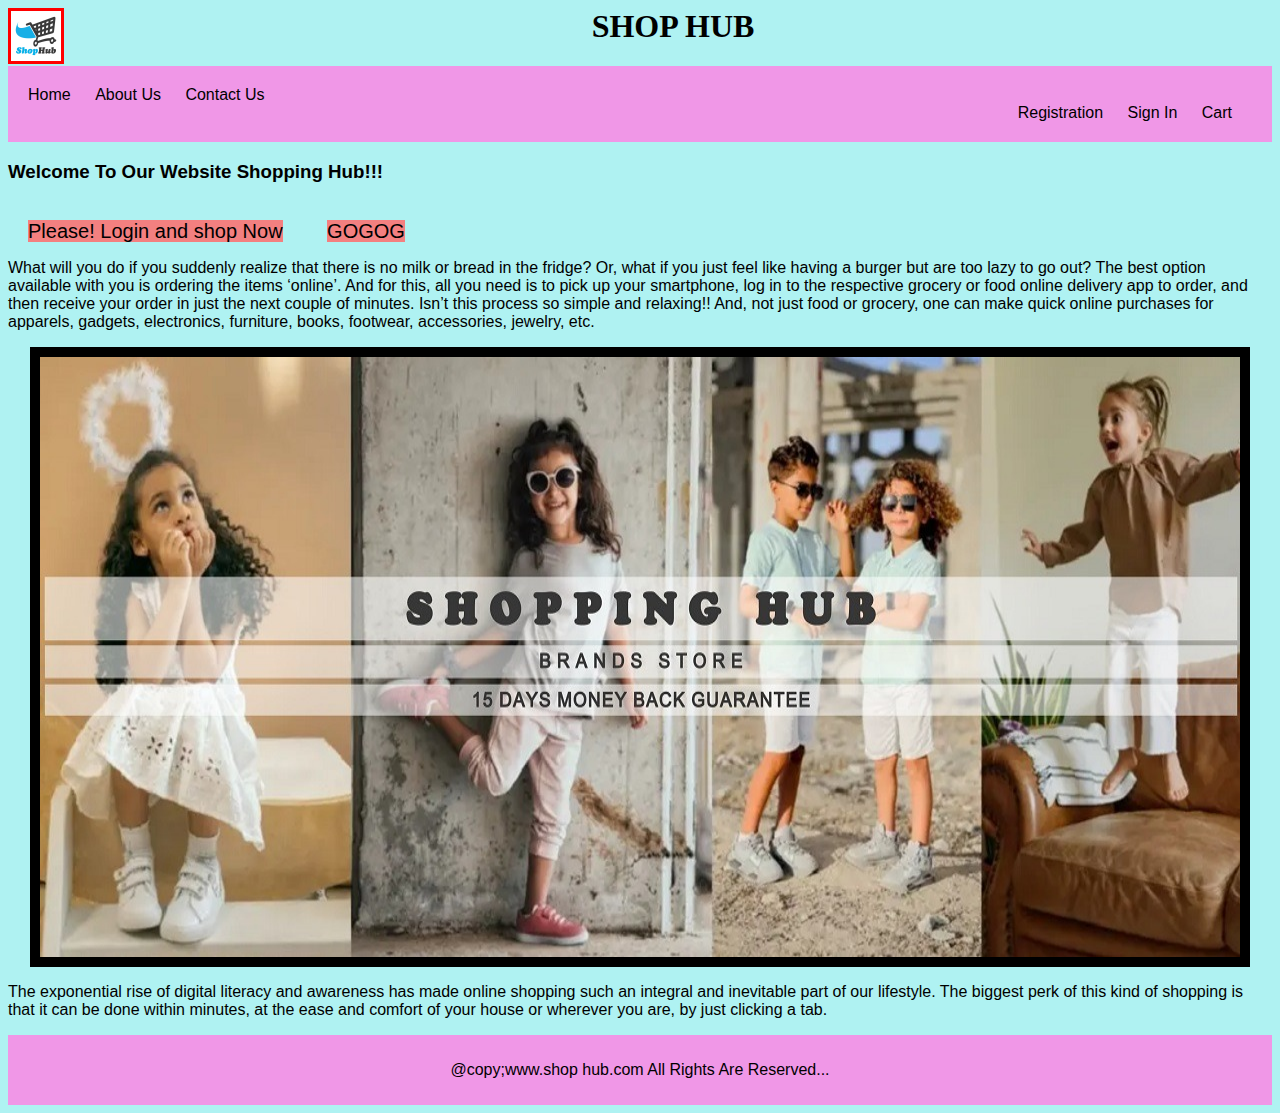
<file: index.html>
<html>
    <head>
        <title>project 5</title>
        
    <link rel="stylesheet" href="Mystyles1.css">
    </head>
    <body style="background-color:rgb(175, 242, 242);">
        <center><h1 style="font-family:Georgia, 'Times New Roman', Times, serif;"><img border="3" class="logo" src="shoplandlogo3.jpg" width="50" height="50">SHOP HUB</h1></center>
            <nav>
                <ul style="text-align: left;">
                    <li><a href="Home.html">Home</a></li>
                    <li><a href="About Us.html">About Us</a></li>
                    <li><a href="Contact Us.html">Contact Us</a></li>
                    
                </ul>
                <ul style="text-align: right;">
                    <li><a href="Registration.html">Registration</a></li>
                    <li><a href="Sign In.html" >Sign In</a></li>   
                    <li><link rel="stylesheet" href="https://cdn.jsdelivr.net/npm/bootstrap-icons/font/bootstrap-icons.css">
                        <a href="Cart.html">Cart</a></li>             
                </ul>
            </nav>
            
        <h3>Welcome To Our Website Shopping Hub!!!</h3><br>
        <span class="move">Please! Login and shop Now</span>
        <span class="move">GOGOG</span>
        <p>  What will you do if you suddenly realize that there is no milk or bread in the fridge? Or, what if you just feel like 
             having a burger but are too lazy to go out? The best option available with you is ordering the items ‘online’. And for
             this, all you need is to pick up your smartphone, log in to the respective grocery or food online delivery app to order,
             and then receive your order in just the next couple of minutes. Isn’t this process so simple and relaxing!! And, not just 
             food or grocery, one can make quick online purchases for apparels, gadgets, electronics, furniture, books, footwear, 
             accessories, jewelry, etc. 
        </p>
        <center><img border="10" src="shopland1.jpg" alt="image not found" width="1200" height="600"></center>
        <div><p>The exponential rise of digital literacy and awareness has made online shopping such an integral and inevitable part of our lifestyle.
                The biggest perk of this kind of shopping is that it can be done within minutes, at the ease and comfort of your
                house or wherever you are, by just clicking a tab.
            </p>
        </div>
        
        
        <footer>
            <p>@copy;www.shop hub.com All Rights Are Reserved...</p>
        
        </footer>
    </body>
</html>
</file>
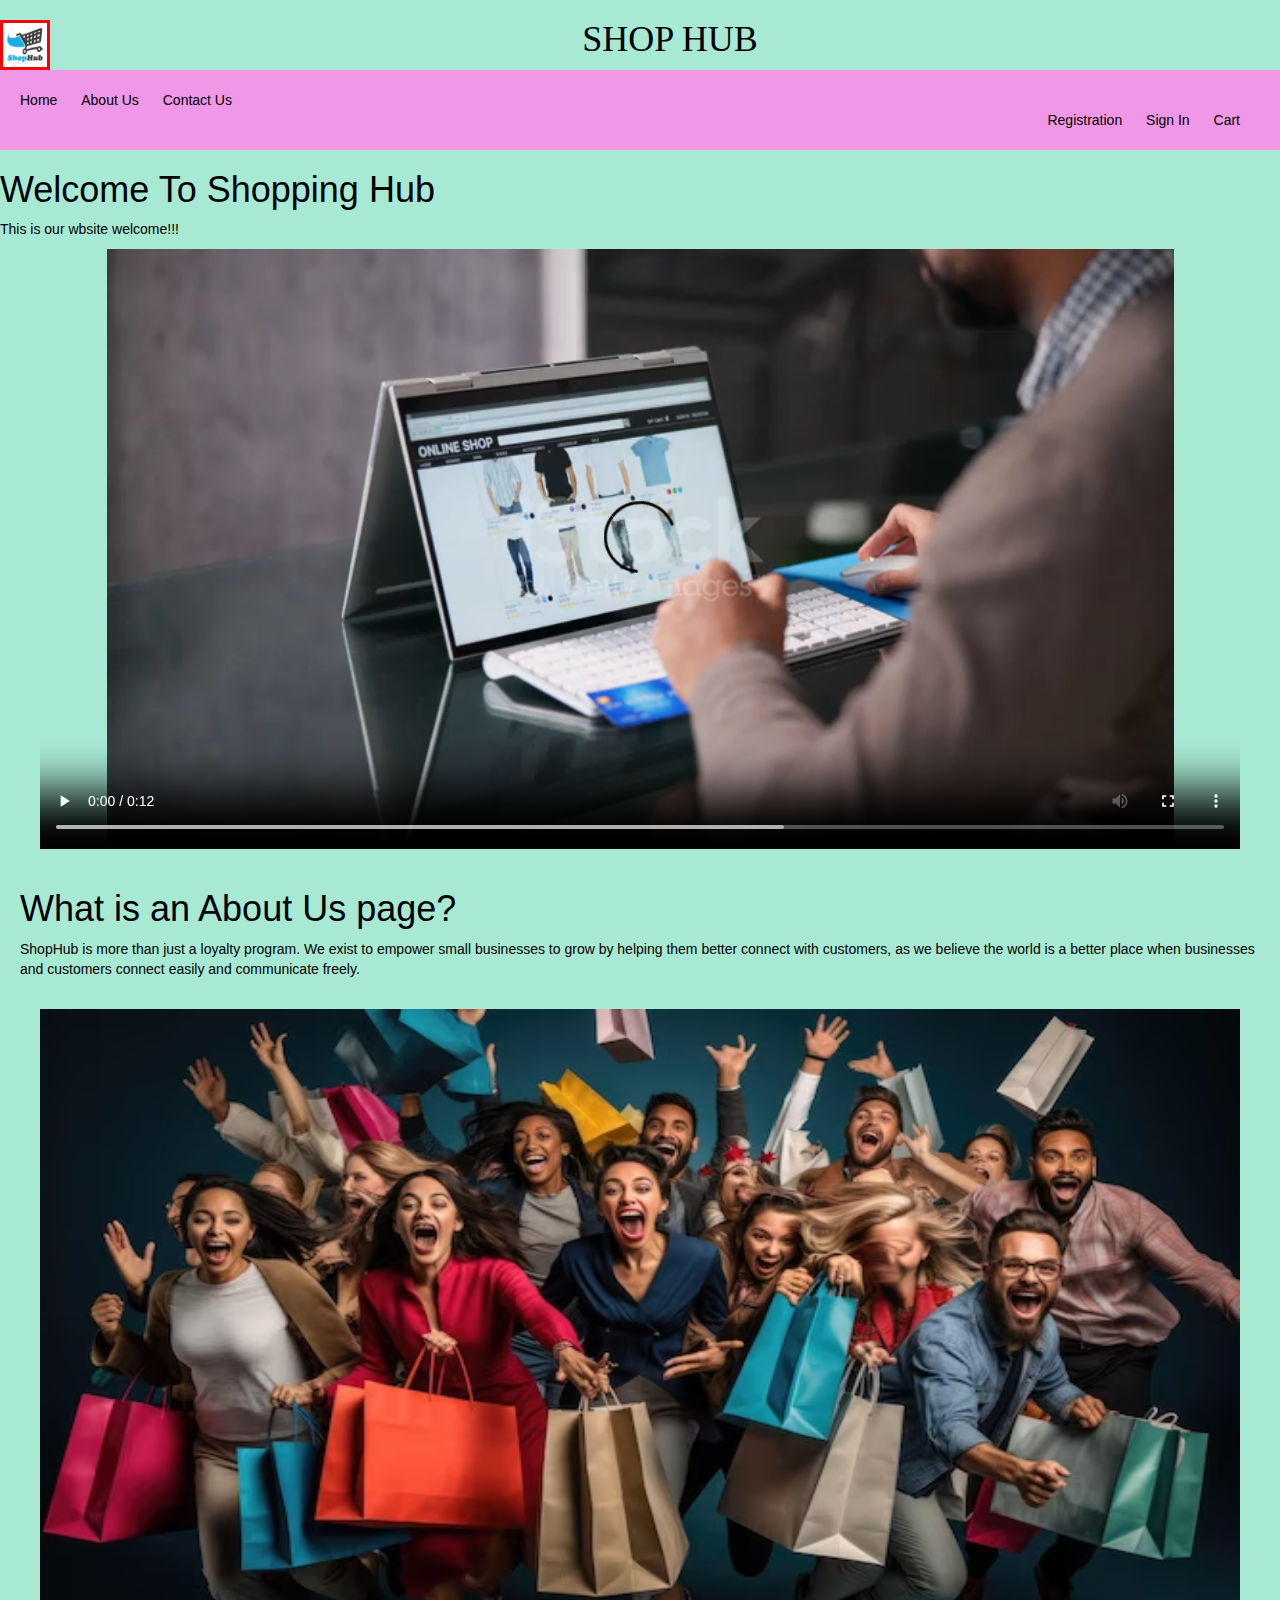
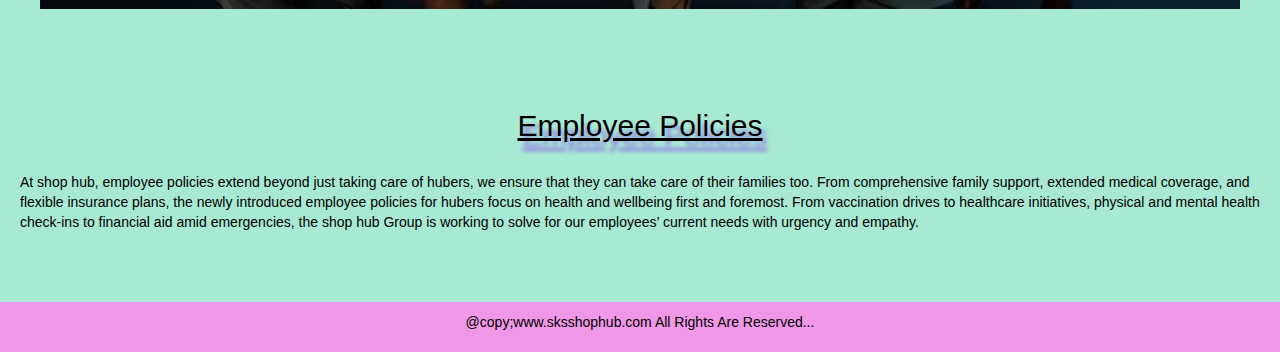
<file: About Us.html>
<html>
    <head>
        <title>sksshophub AboutUs</title>
        <link rel="stylesheet" href="https://maxcdn.bootstrapcdn.com/bootstrap/3.4.1/css/bootstrap.min.css">
        <script src="https://ajax.googleapis.com/ajax/libs/jquery/3.5.1/jquery.min.js"></script>
        <script src="https://maxcdn.bootstrapcdn.com/bootstrap/3.4.1/js/bootstrap.min.js"></script>
        <link rel="stylesheet" href="Mystyles1.css">
    </head>
    <body style="background-color: rgb(168, 233, 211);">
        <body>
            <center><h1 style="font-family:Georgia, 'Times New Roman', Times, serif;"><img border="3" class="logo" src="shoplandlogo3.jpg" width="50" height="50">SHOP HUB</h1></center>

            <nav>
                <ul style="text-align: left;">
                    <li><a href="Home.html">Home</a></li>
                    <li><a href="About Us.html">About Us</a></li>
                    <li><a href="Contact Us.html">Contact Us</a></li>
                    
                </ul>
                <ul style="text-align: right;">
                    <li><a href="Registration.html">Registration</a></li>
                    <li><a href="Sign In.html" >Sign In</a></li> 
                    <li><a href="Cart.html">Cart</a></li>             
                </ul>
            </nav>
            
        <h1>Welcome To Shopping Hub</h1>
        <p>This is our wbsite welcome!!!</p>
        <div>
            <center><video width="1200" height="600" controls>
                <source src="aboutV.mp4" type="video/mp4"><br>
            </video></center>
        </div>
        <section>
            <h1>What is an About Us page?</h1>
                <p>
                     ShopHub is more than just a loyalty program. We exist to empower small businesses to grow by helping
                     them better connect with customers, as we believe the world is a better place when businesses and 
                     customers connect easily and communicate freely.
                </p>
        </section>
        <div><center><img border="3" src="about1.jpg" 
        alt="image is not found" width="1200" height="600"></center><br></div><br><br>
        <section><div>
            <center><h2>Employee Policies</h2></center><br>
            <p>
                At shop hub, employee policies extend beyond just taking care of hubers, we ensure that they can take care of their
                families too. From comprehensive family support, extended medical coverage, and flexible insurance plans, the newly 
                introduced employee policies for hubers focus on health and wellbeing first and foremost. From vaccination drives
                to healthcare initiatives, physical and mental health check-ins to financial aid amid emergencies, the shop hub Group 
                is working to solve for our employees’ current needs with urgency and empathy.
            </p>
        </div></section><br><br>
        
        <footer>
            <p>@copy;www.sksshophub.com All Rights Are Reserved...</p>
        </footer>
    </body>

</html>
</file>
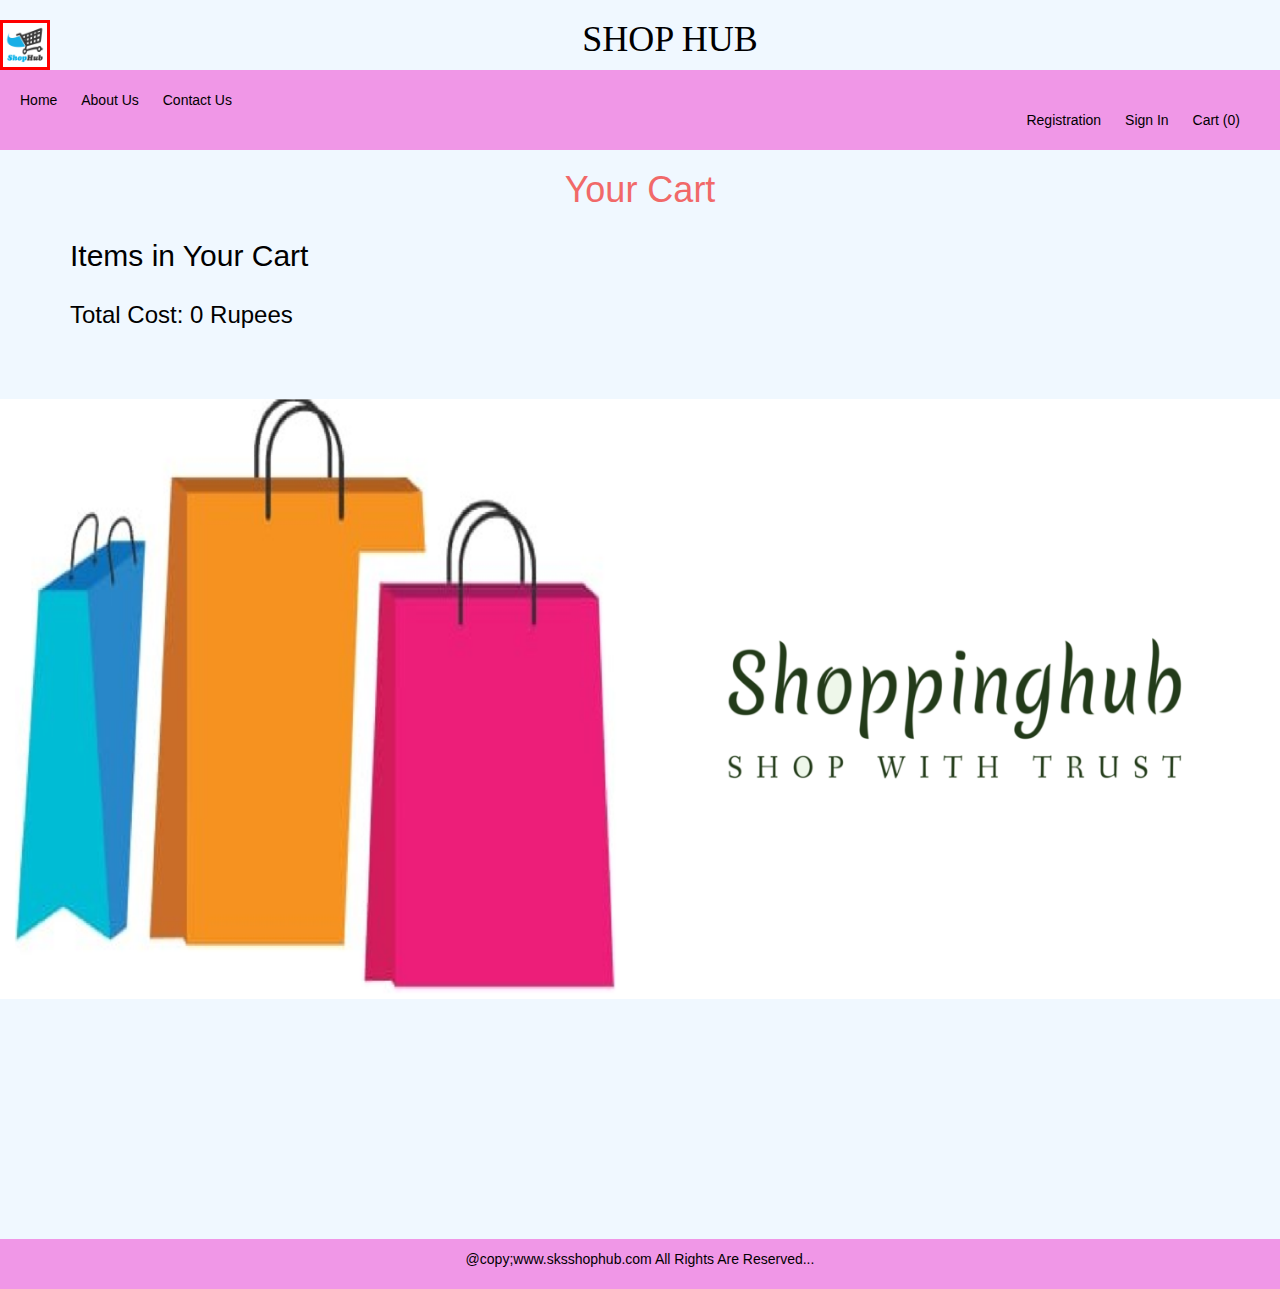
<file: Cart.html>
<!DOCTYPE html>
<html lang="en">

<head>
    <meta charset="UTF-8">
    <meta name="viewport" content="width=device-width, initial-scale=1.0">
    <title>Cart sksshophub</title>
    <link rel="stylesheet" href="https://maxcdn.bootstrapcdn.com/bootstrap/3.4.1/css/bootstrap.min.css">
    <script src="https://ajax.googleapis.com/ajax/libs/jquery/3.5.1/jquery.min.js"></script>
    <script src="https://maxcdn.bootstrapcdn.com/bootstrap/3.4.1/js/bootstrap.min.js"></script>
    <link rel="stylesheet" href="Mystyles1.css">
</head>

<body>
    <center>
        <h1 style="font-family:Georgia, 'Times New Roman', Times, serif;"><img border="3" class="logo" src="shoplandlogo3.jpg" width="50" height="50">SHOP HUB</h1>
    </center>
    <nav>
        <ul style="text-align: left;">
            <li><a href="Home.html"><i class="fa fa-house"></i>Home</a></li>
            <li><a href="About Us.html">About Us</a></li>
            <li><a href="Contact Us.html">Contact Us</a></li>
        </ul>
        <ul style="text-align: right;">
            <li><a href="Registration.html">Registration</a></li>
            <li><a href="Sign In.html">Sign In</a></li>
            <li><a href="Cart.html">Cart (<span id="cart-count">0</span>)</a></li>
        </ul>
    </nav>

    <center>
        <h1 style="color:rgb(241, 105, 105)">Your Cart</h1>
    </center>

    <div class="container">
        <h2>Items in Your Cart</h2>
        <div id="cart-items" class="row"></div>
        <h3>Total Cost: <span id="cart-total">0</span> Rupees</h3>
    </div><br><br><br>
    
    <center><img border="10" src="shopland2.jpg" width="1300" height="600"></center>
    
    
    <br><br><br><br><br><br><br><br><br><br><br><br>

    <footer>
        <p>@copy;www.sksshophub.com All Rights Are Reserved...</p>
    </footer>

    <script>
        function loadCart() {
            let cart = JSON.parse(localStorage.getItem('cart')) || { items: [], total: 0 };
            document.getElementById('cart-count').innerText = cart.items.length;
            document.getElementById('cart-total').innerText = cart.total;

            let cartItemsDiv = document.getElementById('cart-items');
            cart.items.forEach(item => {
                let itemDiv = document.createElement('div');
                itemDiv.className = 'col-md-4';
                itemDiv.innerHTML = `<h4>${item.name}</h4><p>Price: ${item.price} Rupees</p>`;
                cartItemsDiv.appendChild(itemDiv);
            });
        }

        window.onload = loadCart;
    </script>

</body>

</html>
</file>
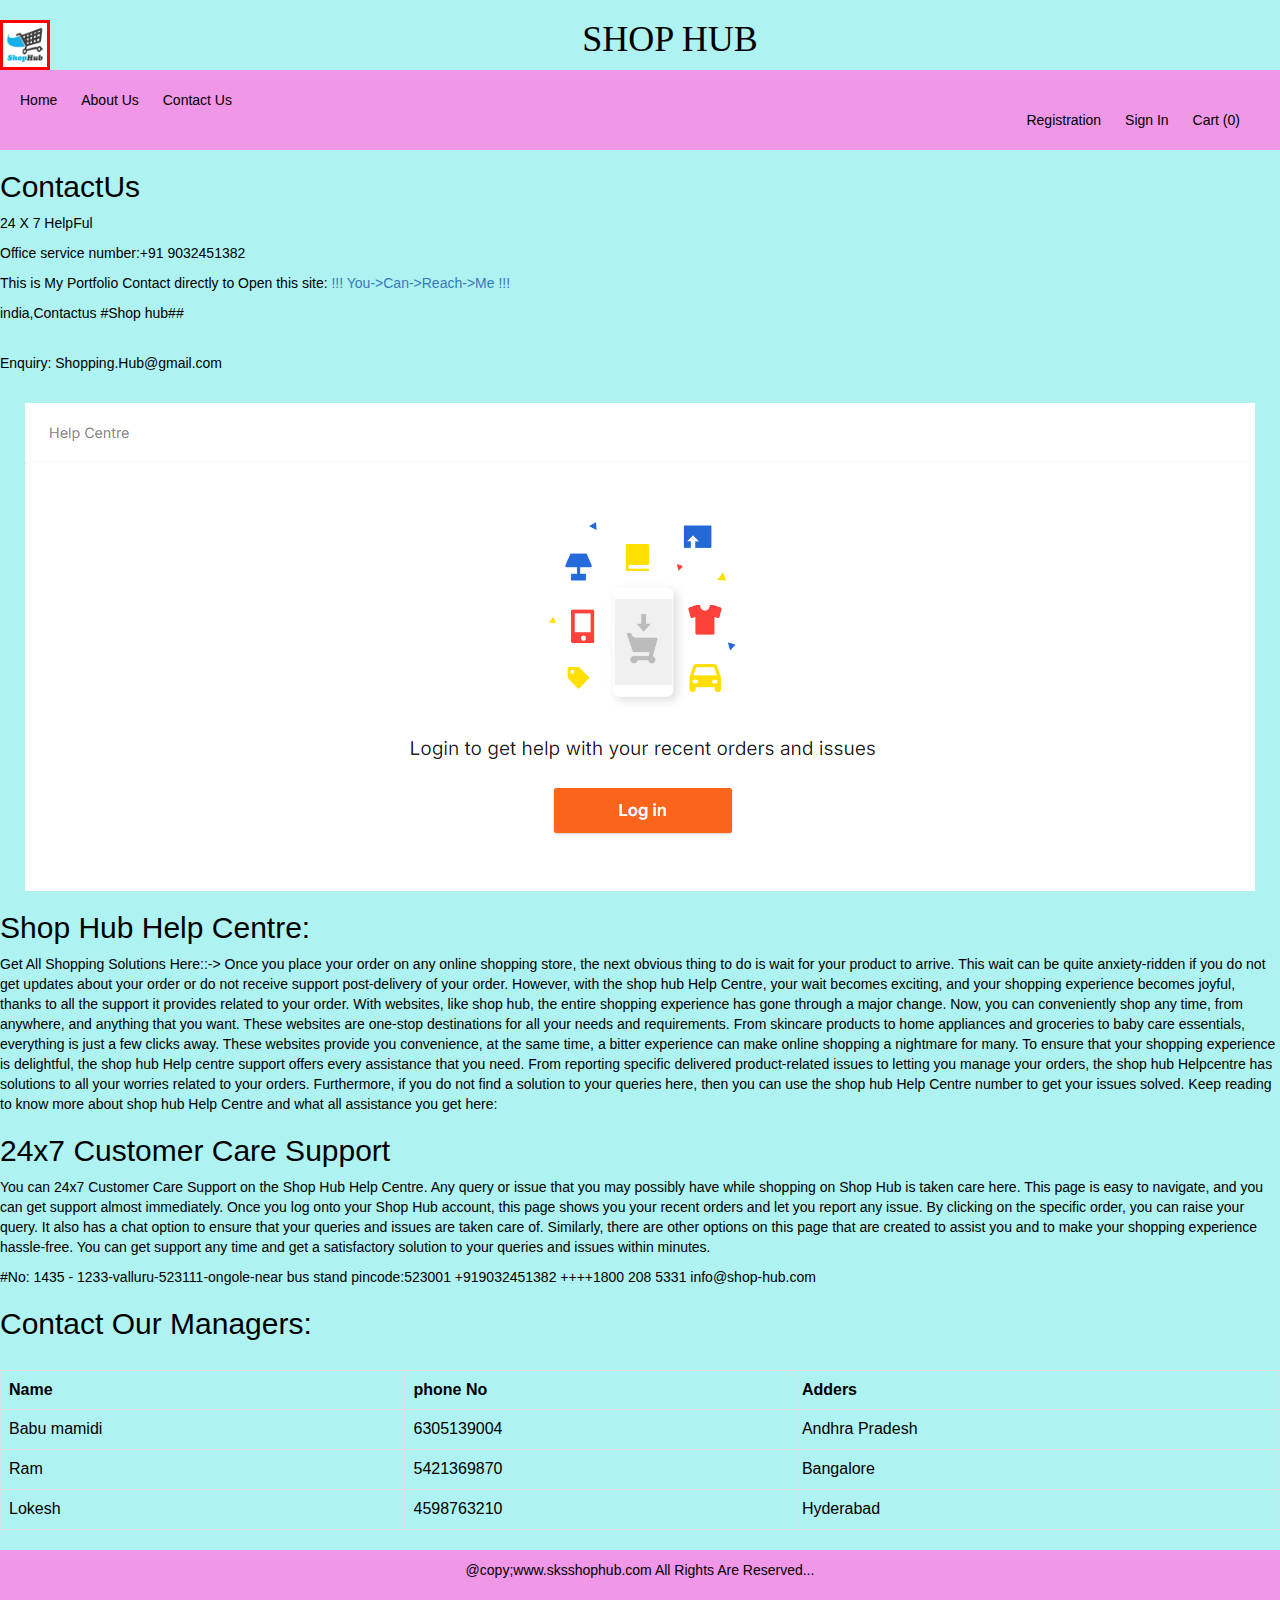
<file: Contact Us.html>
<html>
    <head>
        <title>ContactUs sksshophub</title>
        <link rel="stylesheet" href="https://maxcdn.bootstrapcdn.com/bootstrap/3.4.1/css/bootstrap.min.css">
        <script src="https://ajax.googleapis.com/ajax/libs/jquery/3.5.1/jquery.min.js"></script>
        <script src="https://maxcdn.bootstrapcdn.com/bootstrap/3.4.1/js/bootstrap.min.js"></script>
        <link rel="stylesheet" href="Mystyles1.css">
         <script src="script1.js" defer></script>
    </head>
    <body style="background-color:rgb(175, 242, 242);">
        <center><h1 style="font-family:Georgia, 'Times New Roman', Times, serif;"><img border="3" class="logo" src="shoplandlogo3.jpg" width="50" height="50">SHOP HUB</h1></center>
            <nav>
                <ul style="text-align: left;">
                    <li><a href="Home.html">Home</a></li>
                    <li><a href="About Us.html">About Us</a></li>
                    <li><a href="Contact Us.html">Contact Us</a></li>
                    
                </ul>
                <ul style="text-align: right;">
                    <li><a href="Registration.html">Registration</a></li>
                    <li><a href="Sign In.html" >Sign In</a></li>   
                    <li><a href="Cart.html">Cart (<span id="cart-count">0</span>)</a></li>             
                </ul>
            </nav>
            

        <form action="#">
            <h2>ContactUs</h2>
            <p>24 X 7 HelpFul</p>
            <p>Office service number:+91 9032451382</p>
            <p>This is My Portfolio Contact directly to Open this site: <a href="https://sksubhani1382.github.io/sksportfolio/">!!! You->Can->Reach->Me !!!</a></p>
            <p>india,Contactus #Shop hub##</p><br>
            <p>Enquiry: Shopping.Hub@gmail.com</p><br>
           <div> 
               <center><img src="contact1.png" class="contact-image" alt="Contact Page Banner"></center>
           </div>
            
            <div class="main-content"><h2>Shop Hub Help Centre:</h2>
            <p>
                Get All Shopping Solutions Here::-> 
                Once you place your order on any online shopping store, the next obvious thing to do is wait for your product to arrive.
                This wait can be quite anxiety-ridden if you do not get updates about your order or do not receive support post-delivery
                of your order. However, with the shop hub Help Centre, your wait becomes exciting, and your shopping experience becomes 
                joyful, thanks to all the support it provides related to your order. With websites, like shop hub, the entire shopping
                experience has gone through a major change. Now, you can conveniently shop any time, from anywhere, and anything that
                you want. These websites are one-stop destinations for all your needs and requirements. From skincare products to home 
                appliances and groceries to baby care essentials, everything is just a few clicks away. These websites provide you 
                convenience, at the same time, a bitter experience can make online shopping a nightmare for many. To ensure that your 
                shopping experience is delightful, the shop hub Help centre support offers every assistance that you need. From reporting
                specific delivered product-related issues to letting you manage your orders, the shop hub Helpcentre has solutions to all 
                your worries related to your orders. Furthermore, if you do not find a solution to your queries here, then you can use the
                shop hub Help Centre number to get your issues solved. Keep reading to know more about shop hub Help Centre and what all 
                assistance you get here: 
            </p></div>

            <div><h2>24x7 Customer Care Support</h2>
                <p>
                    You can 24x7 Customer Care Support on the Shop Hub Help Centre. Any query or issue that you may possibly have while 
                    shopping on Shop Hub is taken care here. This page is easy to navigate, and you can get support almost immediately.
                    Once you log onto your Shop Hub account, this page shows you your recent orders and let you report any issue. 
                    By clicking on the specific order, you can raise your query. It also has a chat option to ensure that your queries
                    and issues are taken care of. Similarly, there are other options on this page that are created to assist you and
                    to make your shopping experience hassle-free. You can get support any time and get a satisfactory solution to your 
                    queries and issues within minutes. 
            </p></div>
               <div> #No: 1435 - 1233-valluru-523111-ongole-near bus stand
                    pincode:523001
                    +919032451382
                    ++++1800 208 5331
                    info@shop-hub.com
                </div>
                <h2>Contact Our Managers:</h2><br>
                <table class="table table-bordered">
                    <tr>
                        <th>Name</th>
                        <th>phone No</th>
                        <th>Adders</th>
                    </tr>
                    <tr>
                        <td>Babu mamidi</td>
                        <td>6305139004</td>
                        <td>Andhra Pradesh</td>
                    </tr>
                    <tr>
                        <td>Ram</td>
                        <td>5421369870</td>
                        <td>Bangalore</td>
                    </tr>
                    <tr>
                        <td>Lokesh</td>
                        <td>4598763210</td>
                        <td>Hyderabad</td>
                    </tr>
                </table>
        </form>
        <footer>
            <p>@copy;www.sksshophub.com All Rights Are Reserved...</p>
        
        </footer>
    </body>
</html>
</file>
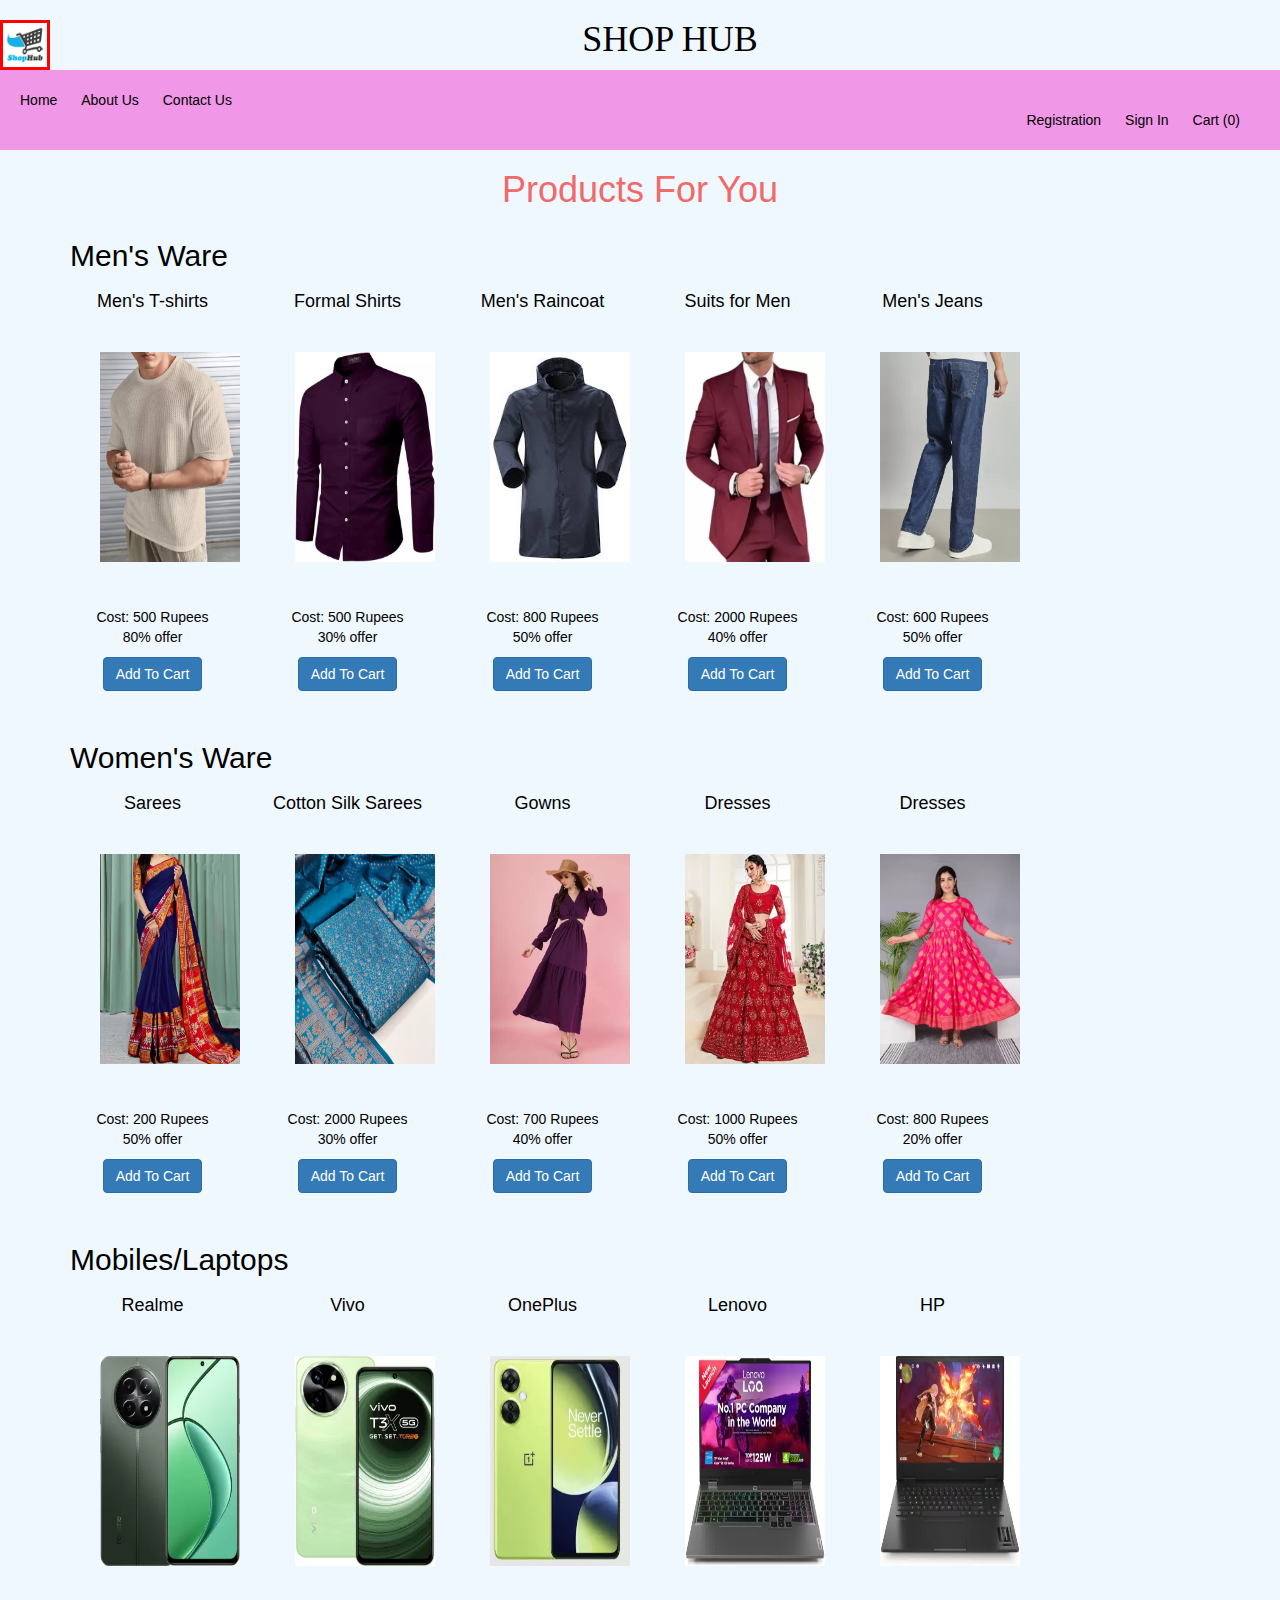
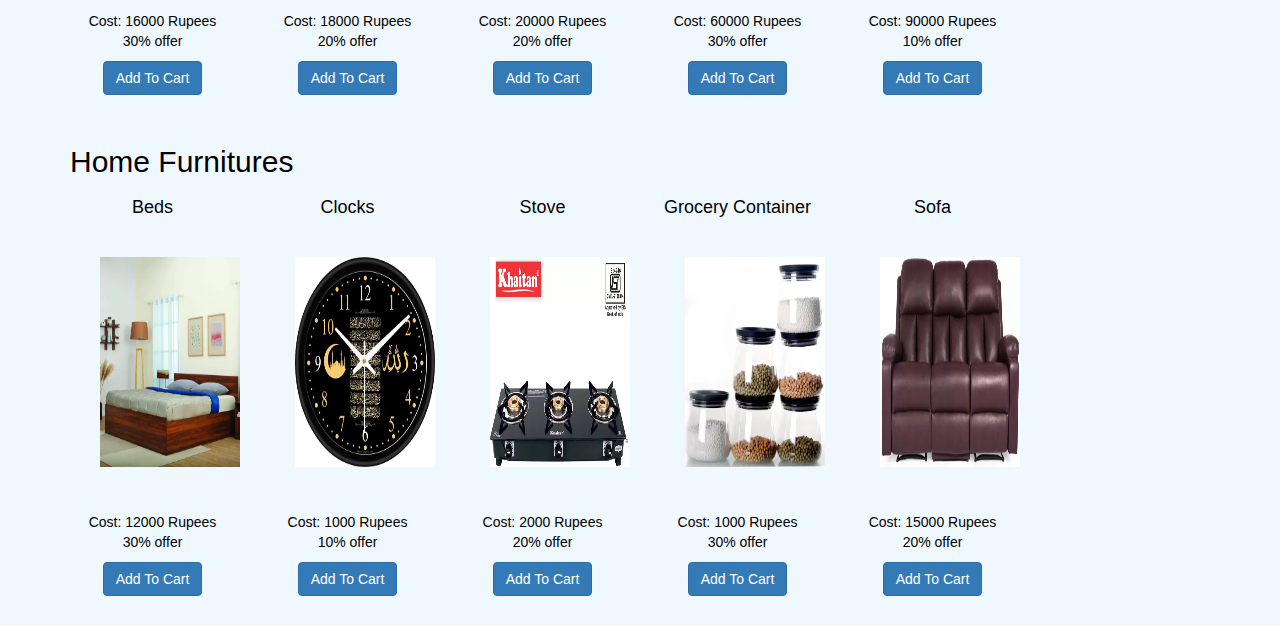
<file: Home.html>
<!DOCTYPE html>
<html lang="en">

<head>
    <meta charset="UTF-8">
    <meta name="viewport" content="width=device-width, initial-scale=1.0">
    <title>SHOP HUB</title>
    <link rel="stylesheet" href="https://maxcdn.bootstrapcdn.com/bootstrap/3.4.1/css/bootstrap.min.css">
    <script src="https://ajax.googleapis.com/ajax/libs/jquery/3.5.1/jquery.min.js"></script>
    <script src="https://maxcdn.bootstrapcdn.com/bootstrap/3.4.1/js/bootstrap.min.js"></script>
    <link rel="stylesheet" href="Mystyles1.css">
    <style>
        .product-item {
            height: auto;
            margin-bottom: 30px; /* Space between rows */
        }
        .product-item img {
            width: 200px; 
            height: 270px;
            margin-bottom: 15px; /* Space below the image */
            padding: 30px;
            transition: transform 0.5s cubic-bezier(0.25, 0.1, 0.25, 1), opacity 0.5s cubic-bezier(0.25, 0.1, 0.25, 1); /* Smooth transition for transform and opacity */
        }

        .product-item img:hover {
            animation: blink 1.5s ease-in-out infinite; /* Apply the blink animation with improved timing */
            transform: scale(1.05); /* Slight scale effect on hover */
        }

        @keyframes blink {
            0% { opacity: 1; }
            25% { opacity: 0.7; }
            50% { opacity: 0.4; }
            75% { opacity: 0.7; }
            100% { opacity: 1; }
        }
        .col-md-2 {
            padding-left: 15px;
            padding-right: 15px;
            margin-bottom: 30px; 
        }
    </style>

</head>

<body>
    <center>
        <h1 style="font-family:Georgia, 'Times New Roman', Times, serif;"><img border="3" class="logo" alt="image Not Found" src="shoplandlogo3.jpg" width="50" height="50">SHOP HUB</h1>
    </center>
    <nav>
        <ul style="text-align: left;">
            <li><a href="Home.html"><i class="fa fa-house"></i>Home</a></li>
            <li><a href="About Us.html">About Us</a></li>
            <li><a href="Contact Us.html">Contact Us</a></li>
        </ul>
        <ul style="text-align: right;">
            <li><a href="Registration.html">Registration</a></li>
            <li><a href="Sign In.html">Sign In</a></li>
            <li><a href="Cart.html">Cart (<span id="cart-count">0</span>)</a></li>
        </ul>
    </nav>

    <center>
        <h1 style="color:rgb(241, 105, 105)">Products For You</h1>
    </center>

    <div class="container">
        <h2>Men's Ware</h2>
        <div class="row">
            <center>
            <div class="col-md-2 product-item">
                <h4>Men's T-shirts</h4>
                <img src="home1.jpg" alt="Men's T-shirts">
                <p>Cost: 500 Rupees<br>80% offer</p>
                <button class="btn btn-primary" onclick="addToCart('Men\'s T-shirts', 500)">Add To Cart</button>
            </div>
            <div class="col-md-2 product-item">
                <h4>Formal Shirts</h4>
                <img src="home2.jpg" alt="Formal Shirts">
                <p>Cost: 500 Rupees<br>30% offer</p>
                <button class="btn btn-primary" onclick="addToCart('Formal Shirts', 500)">Add To Cart</button>
            </div>
            <div class="col-md-2 product-item">
                <h4>Men's Raincoat</h4>
                <img src="home3.jpg" alt="Men's Raincoat">
                <p>Cost: 800 Rupees<br>50% offer</p>
                <button class="btn btn-primary" onclick="addToCart('Men\'s Raincoat', 800)">Add To Cart</button>
            </div>
            <div class="col-md-2 product-item">
                <h4>Suits for Men</h4>
                <img src="home4.jpg" alt="Suits for Men">
                <p>Cost: 2000 Rupees<br>40% offer</p>
                <button class="btn btn-primary" onclick="addToCart('Suits for Men', 2000)">Add To Cart</button>
            </div>
            <div class="col-md-2 product-item">
                <h4>Men's Jeans</h4>
                <img src="home5.jpg" alt="Men's Jeans">
                <p>Cost: 600 Rupees<br>50% offer</p>
                <button class="btn btn-primary" onclick="addToCart('Men\'s Jeans', 600)">Add To Cart</button>
            </div></center>
        </div>
    </div>

    <div class="container">
        <h2>Women's Ware</h2>
        <div class="row">
            <center>
            <div class="col-md-2 product-item">
                <h4>Sarees</h4>
                <img src="home7.jpg" alt="Sarees">
                <p>Cost: 200 Rupees<br>50% offer</p>
                <button class="btn btn-primary" onclick="addToCart('Sarees', 200)">Add To Cart</button>
            </div>
            <div class="col-md-2 product-item">
                <h4>Cotton Silk Sarees</h4>
                <img src="home8.jpg" alt="Cotton Silk Sarees">
                <p>Cost: 2000 Rupees<br>30% offer</p>
                <button class="btn btn-primary" onclick="addToCart('Cotton Silk Sarees', 2000)">Add To Cart</button>
            </div>
            <div class="col-md-2 product-item">
                <h4>Gowns</h4>
                <img src="home9.jpg" alt="Gowns">
                <p>Cost: 700 Rupees<br>40% offer</p>
                <button class="btn btn-primary" onclick="addToCart('Gowns', 700)">Add To Cart</button>
            </div>
            <div class="col-md-2 product-item">
                <h4>Dresses</h4>
                <img src="home10.jpg" alt="Dresses">
                <p>Cost: 1000 Rupees<br>50% offer</p>
                <button class="btn btn-primary" onclick="addToCart('Dresses', 1000)">Add To Cart</button>
            </div>
            <div class="col-md-2 product-item">
                <h4>Dresses</h4>
                <img src="home11.jpg" alt="Dresses">
                <p>Cost: 800 Rupees<br>20% offer</p>
                <button class="btn btn-primary" onclick="addToCart('Dresses', 800)">Add To Cart</button>
            </div></center>
        </div>
    </div>

    <div class="container">
        <h2>Mobiles/Laptops</h2>
        <div class="row">
            <center>
            <div class="col-md-2 product-item">
                <h4>Realme</h4>
                <img src="home13.jpg" alt="Realme">
                <p>Cost: 16000 Rupees<br>30% offer</p>
                <button class="btn btn-primary" onclick="addToCart('Realme', 16000)">Add To Cart</button>
            </div>
            <div class="col-md-2 product-item">
                <h4>Vivo</h4>
                <img src="home14.jpg" alt="Vivo">
                <p>Cost: 18000 Rupees<br>20% offer</p>
                <button class="btn btn-primary" onclick="addToCart('Vivo', 18000)">Add To Cart</button>
            </div>
            <div class="col-md-2 product-item">
                <h4>OnePlus</h4>
                <img src="home15.jpg" alt="OnePlus">
                <p>Cost: 20000 Rupees<br>20% offer</p>
                <button class="btn btn-primary" onclick="addToCart('OnePlus', 20000)">Add To Cart</button>
            </div>
            <div class="col-md-2 product-item">
                <h4>Lenovo</h4>
                <img src="home16.jpg" alt="Lenovo">
                <p>Cost: 60000 Rupees<br>30% offer</p>
                <button class="btn btn-primary" onclick="addToCart('Lenovo', 60000)">Add To Cart</button>
            </div>
            <div class="col-md-2 product-item">
                <h4>HP</h4>
                <img src="home17.jpg" alt="HP">
                <p>Cost: 90000 Rupees<br>10% offer</p>
                <button class="btn btn-primary" onclick="addToCart('HP', 90000)">Add To Cart</button>
            </div></center>
        </div>
    </div>

    <div class="container">
        <h2>Home Furnitures</h2>
        <div class="row">
            <center>
            <div class="col-md-2 product-item">
                <h4>Beds</h4>
                <img src="home19.jpg" alt="Beds">
                <p>Cost: 12000 Rupees<br>30% offer</p>
                <button class="btn btn-primary" onclick="addToCart('Beds', 12000)">Add To Cart</button>
            </div>
            <div class="col-md-2 product-item">
                <h4>Clocks</h4>
                <img src="home20.jpg" alt="Clocks">
                <p>Cost: 1000 Rupees<br>10% offer</p>
                <button class="btn btn-primary" onclick="addToCart('Clocks', 1000)">Add To Cart</button>
            </div>
            <div class="col-md-2 product-item">
                <h4>Stove</h4>
                <img src="home21.jpg" alt="Stove">
                <p>Cost: 2000 Rupees<br>20% offer</p>
                <button class="btn btn-primary" onclick="addToCart('Stove', 2000)">Add To Cart</button>
            </div>
            <div class="col-md-2 product-item">
                <h4>Grocery Container</h4>
                <img src="home22.jpg" alt="Grocery Container">
                <p>Cost: 1000 Rupees<br>30% offer</p>
                <button class="btn btn-primary" onclick="addToCart('Grocery Container', 1000)">Add To Cart</button>
            </div>
            <div class="col-md-2 product-item">
                <h4>Sofa</h4>
                <img src="home23.jpg" alt="Sofa">
                <p>Cost: 15000 Rupees<br>20% offer</p>
                <button class="btn btn-primary" onclick="addToCart('Sofa', 15000)">Add To Cart</button>
            </div></center>
        </div>
    </div>

    <script>
        let cart = {
            items: [],
            total: 0
        };

        function addToCart(name, price) {
            cart.items.push({ name: name, price: price });
            cart.total += price;
            document.getElementById('cart-count').innerText = cart.items.length;
            localStorage.setItem('cart', JSON.stringify(cart));
        }
    </script>
</body>

</html>
</file>
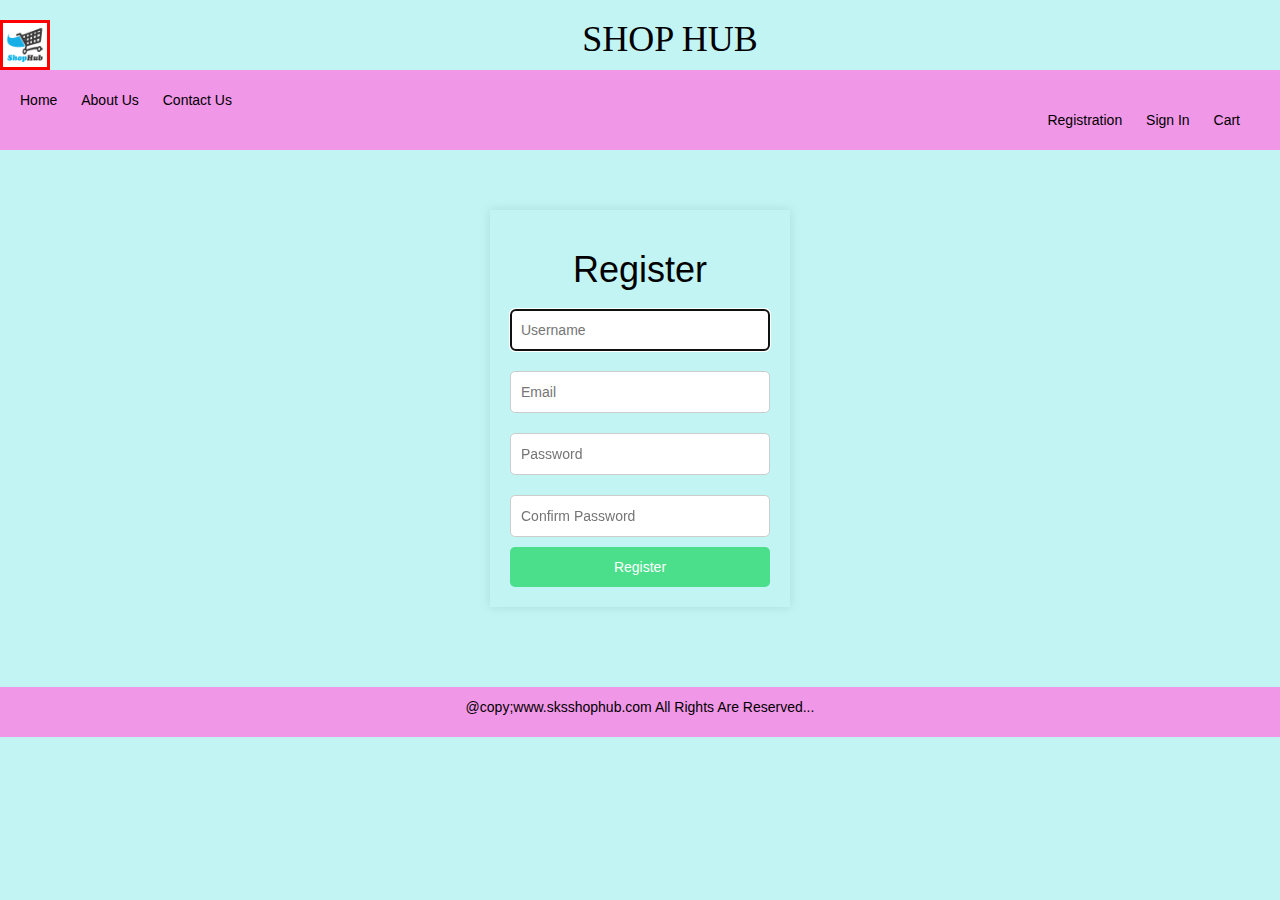
<file: Registration.html>
<!DOCTYPE html>
<html lang="en">
<head>
 
  <meta charset="UTF-8">
  <meta name="viewport" content="width=device-width, initial-scale=1.0">
  <title>Registration Page sksshophub</title>
  <link rel="stylesheet" href="https://maxcdn.bootstrapcdn.com/bootstrap/3.4.1/css/bootstrap.min.css">
    <script src="https://ajax.googleapis.com/ajax/libs/jquery/3.5.1/jquery.min.js"></script>
    <script src="https://maxcdn.bootstrapcdn.com/bootstrap/3.4.1/js/bootstrap.min.js"></script>
    <link rel="stylesheet" href="Mystyles1.css">
</head>
<body style="background-color: rgb(194, 244, 244);">
  
  <center><h1 style="font-family:Georgia, 'Times New Roman', Times, serif;"><img border="3" class="logo" src="shoplandlogo3.jpg" width="50" height="50">SHOP HUB</h1></center>
            <nav>
                <ul style="text-align: left;">
                    <li><a href="Home.html">Home</a></li>
                    <li><a href="About Us.html">About Us</a></li>
                    <li><a href="Contact Us.html">Contact Us</a></li>
                    
                </ul>
                <ul style="text-align: right;">
                    <li><a href="Registration.html">Registration</a></li>
                    <li><a href="Sign In.html" >Sign In</a></li>   
                    <li><a href="Cart.html">Cart</a></li>             
                </ul>
            </nav><br><br><br>

<div class="registration-form">
  <center><h1>Register</h1></center>
  <form id="regForm">
    <input type="text" id="username" placeholder="Username" required autofocus>
    
    <span class="error-message" id="usernameError"></span>
    
    <input type="email" id="email" placeholder="Email" required>
    <span class="error-message" id="emailError"></span>
    
    <input type="password" id="password" placeholder="Password" required>
    
    <span class="error-message" id="passwordError"></span>
    
    <input type="password" id="confirmPassword" placeholder="Confirm Password" required>
    <span class="error-message" id="confirmPasswordError"></span>
    
    <button type="button" onclick="register()">Register</button>
  </form>
</div>

<script>
// JavaScript for form validation and submission
function register() {
  // Clear previous error messages
  document.getElementById("usernameError").textContent = "";
  document.getElementById("emailError").textContent = "";
  document.getElementById("passwordError").textContent = "";
  document.getElementById("confirmPasswordError").textContent = "";

  // Get form values
  const username = document.getElementById("username").value;
  const email = document.getElementById("email").value;
  const password = document.getElementById("password").value;
  const confirmPassword = document.getElementById("confirmPassword").value;

  let isValid = true;

  // Validate username
  if (username.length < 3) {
    document.getElementById("usernameError").textContent = "Username must be at least 4 characters long.";
    isValid = false;
  }

  // Validate email
  const emailPattern = /^[^\s@]+@[^\s@]+\.[^\s@]+$/;
  if (!emailPattern.test(email)) {
    document.getElementById("emailError").textContent = "Please enter a valid email address.";
    isValid = false;
  }

  // Validate password
  if (password.length < 6) {
    document.getElementById("passwordError").textContent = "Password must be at least 6 characters long.";
    isValid = false;
  }

  // Validate confirm password
  if (password !== confirmPassword) {
    document.getElementById("confirmPasswordError").textContent = "Passwords do not match.";
    isValid = false;
  }

  if (isValid) {
    alert("Registration success! Please go to SignIn Page!!!");
    // Here you would typically send the form data to the server
  }
}
</script><br><br><br><br>


<footer>
  <p>@copy;www.sksshophub.com All Rights Are Reserved...</p>

</footer>

</body>
</html>
</file>
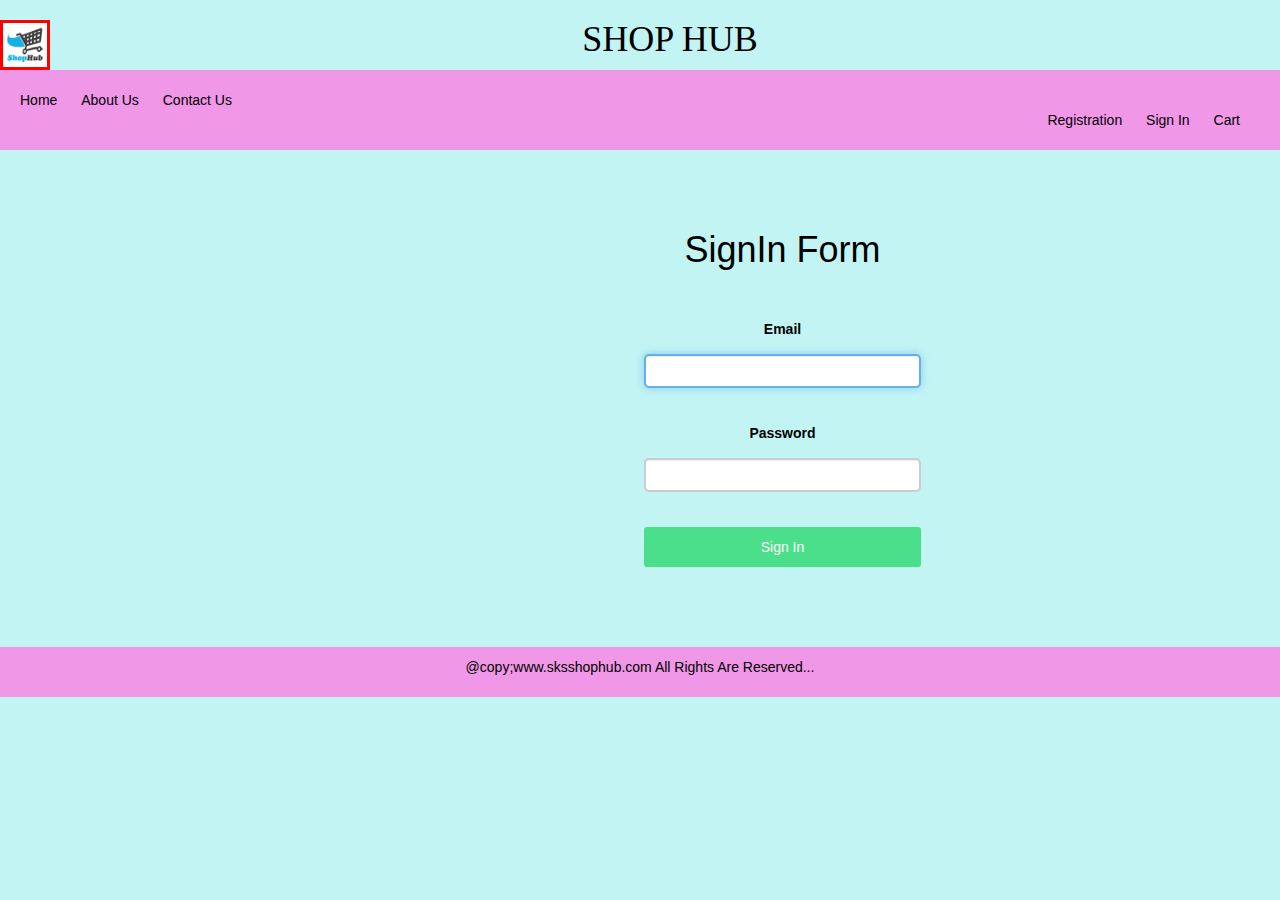
<file: Sign In.html>
<!DOCTYPE html>
<html lang="en">
<head>
  <meta charset="UTF-8">
  <meta name="viewport" content="width=device-width, initial-scale=1.0">
  <title>SignIn sksshophub</title>

  <link rel="stylesheet" href="https://maxcdn.bootstrapcdn.com/bootstrap/3.4.1/css/bootstrap.min.css">
  <script src="https://ajax.googleapis.com/ajax/libs/jquery/3.5.1/jquery.min.js"></script>
  <script src="https://maxcdn.bootstrapcdn.com/bootstrap/3.4.1/js/bootstrap.min.js"></script>
  
  <link rel="stylesheet" href="Mystyles1.css">


  <link
  rel="stylesheet"
  href="https://stackpath.bootstrapcdn.com/bootstrap/4.5.2/css/bootstrap.min.css"
  
  integrity="sha384-pzjw8f+ua7Kw1TIq9r1a0cnJ60Lw5j5YE1Dc+JBOeGAfQq0u7l3tM6Q5p1AGIckz"
  crossorigin="anonymous">

  
</head>
<body style="background-color: rgb(194, 244, 244);">

    <center><h1 style="font-family:Georgia, 'Times New Roman', Times, serif;"><img border="3" class="logo" src="shoplandlogo3.jpg" width="50" height="50">SHOP HUB</h1></center>
    <nav>
        <ul style="text-align: left;">
            <li><a href="Home.html">Home</a></li>
            <li><a href="About Us.html">About Us</a></li>
            <li><a href="Contact Us.html">Contact Us</a></li>
            
        </ul>
        <ul style="text-align: right;">
            <li><a href="Registration.html">Registration</a></li>
            <li><a href="Sign In.html" >Sign In</a></li>   
            <li><a href="Cart.html">Cart</a></li>             
        </ul>
    </nav><br><br><br>



 <center class="sign-form" ><div class="container">
    <div class="row justify-content-center">
      <div class="col-md-6">
        <h1 class="text-center">SignIn Form</h1><br><br>
        <form id="signInForm">
          <div class="form-group">
            <label for="email">Email</label><br>
            <input type="email" class="form-control" id="email" name="email" required autofocus>
          </div><br>
          <div class="form-group">
            <label for="password">Password</label><br>
            <input type="password" class="form-control" id="password" name="password" required minlength="6">
          </div><br>
          <button type="submit" class="btn btn-primary btn-block">Sign In</button>
        </form>
      </div>
    </div>
  </div></center> 

  <script>
    // JavaScript Validation using Alerts
    document.addEventListener('DOMContentLoaded', function () {
      const form = document.getElementById('signInForm');

      form.addEventListener('submit', function (event) {
        event.preventDefault(); // Prevent form submission

        // Get the values of the form fields
        const email = document.getElementById('email').value;
        const password = document.getElementById('password').value;

        // Perform validations
        if (!email) {
          alert('Email is required.');
          return;
        }

        if (!validateEmail(email)) {
          alert('Please enter a valid email address.');
          return;
        }

        if (!password) {
          alert('Password is required.');
          return;
        }

        if (password.length < 6) {
          alert('Password must be at least 6 characters long.');
          return;
        }

        // If all validations pass
       
        alert('Sign In Successful!');
        // You can add further logic here, such as redirecting the user or submitting the form data to a server
      });

      // Simple email validation function
      function validateEmail(email) {
        const re = /^[^\s@]+@[^\s@]+\.[^\s@]+$/;
        return re.test(String(email).toLowerCase());
      }
    });
  </script><br><br><br><br>

<footer>
    <p>@copy;www.sksshophub.com All Rights Are Reserved...</p>
</footer>
</body>

</html>
</file>
<file: Mystyles1.css>
.header-container {
    display: flex;
    align-items: center;
    justify-content: center;
    font-family: Georgia, 'Times New Roman', Times, serif;
    margin-bottom: 20px;
  }
  
  /* Logo styling */
  .logo {
    float:left;
    margin-right: 10px;
    border: 3px solid #000; 
    border-color: red;
    
  }




/* General Styles */
body {
    font-family: Arial, Helvetica, sans-serif;
    background-color: aliceblue;
    color: black;
}

header {
    background-color: rgb(240, 151, 231);
    color: rgb(7, 240, 92);
    padding: 20px;
    text-align: center;
    position: relative;
}

header .logo {
    float: left;
}

header .cart-icon {
    position: absolute;
    top: 20px;
    right: 20px;
    font-size: 24px;
    cursor: pointer;
}

/* Navigation Styles */
nav {
    background-color: rgb(240, 151, 231);
    color: rgb(7, 240, 92);
    padding: 20px;
    text-align: center;
}

nav ul {
    list-style-type: none;
    margin: 0;
    padding: 0;
}

nav ul li {
    display: inline;
    margin-right: 20px;
}

nav ul li a {
    color: black;
    text-decoration: none;
}

nav ul li a:hover {
    text-decoration: underline;
}

/* Section Styles */
section {
    padding: 20px;
}

section h2 {
    text-decoration: underline;
    text-shadow: 5px 10px 4px rgb(141, 118, 227);
}

section p {
    font-family: Arial, Helvetica, sans-serif;
}

/* Footer Styles */
footer {
    background-color: rgb(240, 151, 231);
    color: rgb(1, 0, 0);
    text-align: center;
    padding: 10px 0;
}


/*moving style*/

.move{
        margin:20px;
        width:20px;
        height:20px;
        position:relative;
        animation:repeatit 15s linear 0s infinite alternate;
        font-size: 20px;
        font-family: Arial, Helvetica, sans-serif;
        color:#000000;
        background-color: #f38080;
        
    }
    @keyframes repeatit{
        from {left:0%;}
        to{left:100%;}
    }


/*Sign in form style*/

.sign-form{
    width: 300px;
    margin: 0px auto;
    padding: 0px;
    
}

.sign-form h2 {
    text-align:center;
    
}

.sign-form input {
    width: 50%;
    padding: 10px;
    margin: 10px 0;
    border: 2px solid #ccc;
    border-radius: 5px;
   
}

.sign-form button {
    width: 50%;
    padding: 10px;
    background-color: #4bdf8b;
    color: white;
    border: none;
    border-radius: 3px;
    cursor: pointer;
   
}



/* Registration Form Styles */

.registration-form {
    width: 300px;
    margin: 0 auto;
    padding: 20px;
    box-shadow: 0 0 10px rgba(0, 0, 0, 0.1);
}

.registration-form h2 {
    text-align: center;
}

.registration-form input {
    width: 100%;
    padding: 10px;
    margin: 10px 0;
    border: 1px solid #ccc;
    border-radius: 5px;
}

.registration-form button {
    width: 100%;
    padding: 10px;
    background-color: #4bdf8b;
    color: white;
    border: none;
    border-radius: 5px;
    cursor: pointer;
}

.registration-form button:hover {
    background-color: #d1d1d1;
}

.error-message {
    color: rgb(236, 9, 9);
    font-size: 12px;
}

/* Cart Styles */
.header .cart-items-container {
    position: absolute;
    top: 100%;
    right: -100%;
    height: calc(100vh - 9.5rem);
    width: 35rem;
    background: #fff;
    padding: 0 1.5rem;
    display: none;
}

.header .cart-items-container.active {
    right: 0;
    display: block;
}

.header .cart-items-container .cart-item {
    position: relative;
    margin: 2rem 0;
    align-items: center;
    display: flex;
    gap: 1.5rem;
}

.header .cart-items-container .cart-item .fa-times {
    position: absolute;
    top: 1rem;
    right: 1rem;
    
    cursor: pointer;
    color: var(--black);
}

.header .cart-items-container .cart-item .fa-times:hover {
    color: var(--main-color);
}

.header .cart-items-container .cart-item img {
    height: 7rem;
}

.header .cart-items-container .cart-item .content h3 {
    
    color: var(--black);
    padding-bottom: .5rem;
}

.header .cart-items-container .cart-item .content .price {
    font-size: 1.5rem;
    color: var(--main-color);
}

.header .cart-items-container .btn {
    width: 100%;
    text-align: center;
}

.add-to-cart-btn {
    display: inline-block;
    padding: 10px 20px;
    font-size: 16px;
    color: white;
    background-color: #28a745;
    border: none;
    border-radius: 5px;
    cursor: pointer;
    text-decoration: none;
}

.add-to-cart-btn:hover {
    background-color: #218838;
}

/* Product Hover Effect */
.product-card:hover .add-to-cart-btn {
    display: block;
}

.product-card {
    position: relative;
    margin: 20px;
    padding: 10px;
    border: 1px solid #ddd;
    border-radius: 5px;
    background-color: #fff;
    text-align: center;
}

.product-card .add-to-cart-btn {
    display: none;
    position: absolute;
    bottom: 10px;
    left: 50%;
    transform: translateX(-50%);
}

.cart-item {
    padding: 10px;
    border-bottom: 1px solid #ddd;
}

.empty-cart {
    font-size: 18px;
    color: #888;
}
</file>
